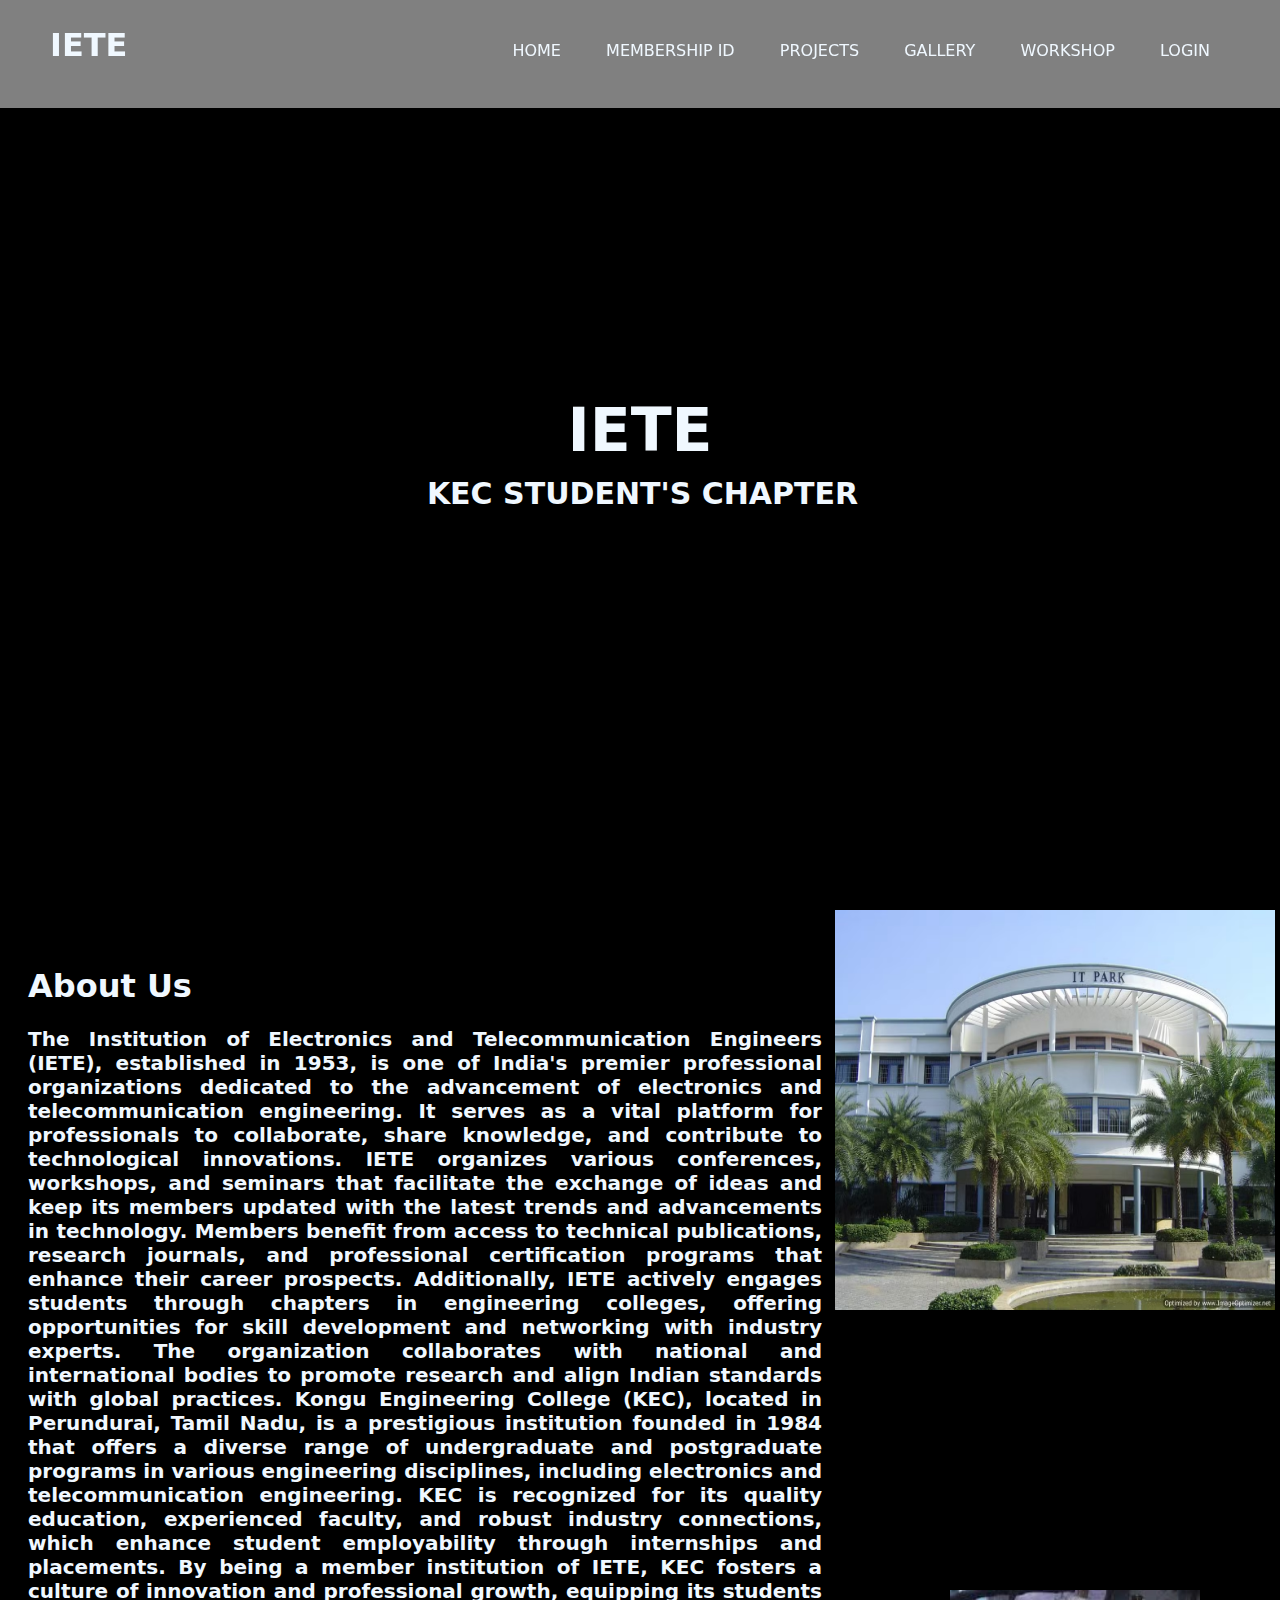
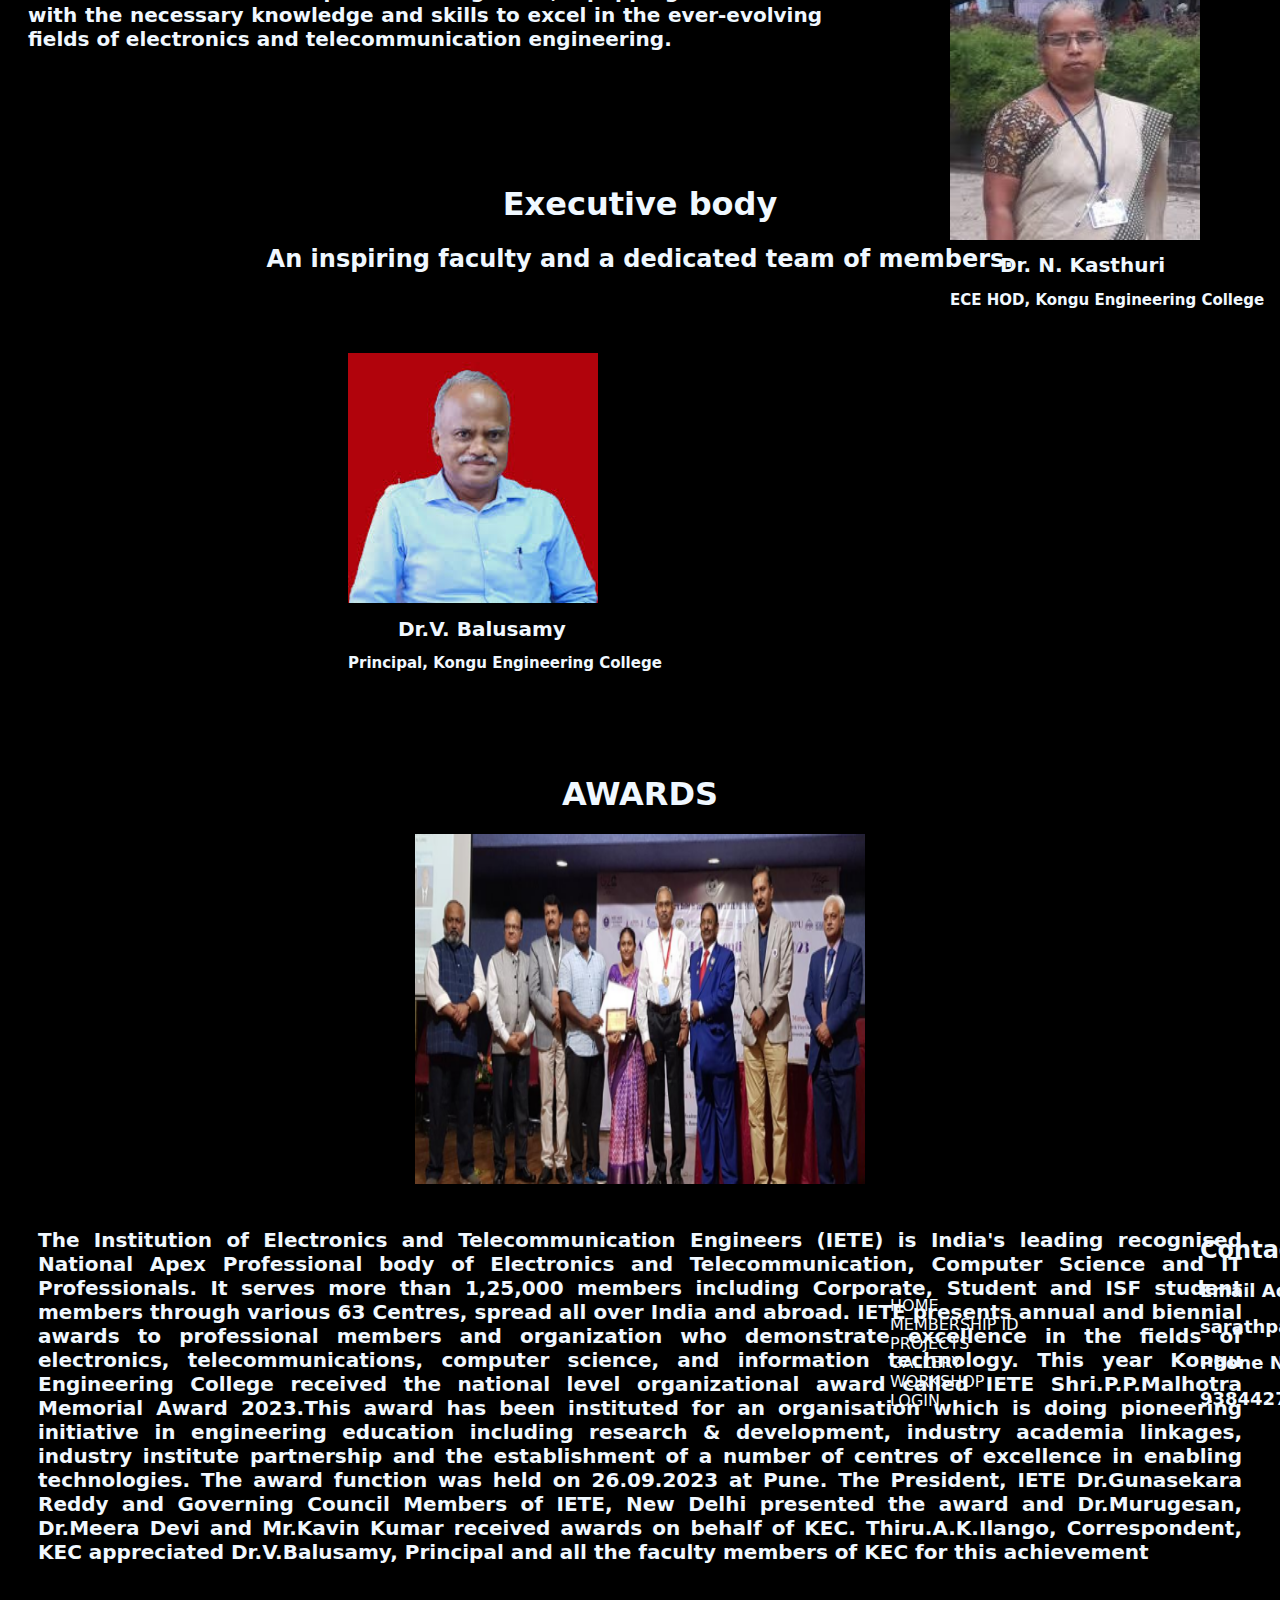
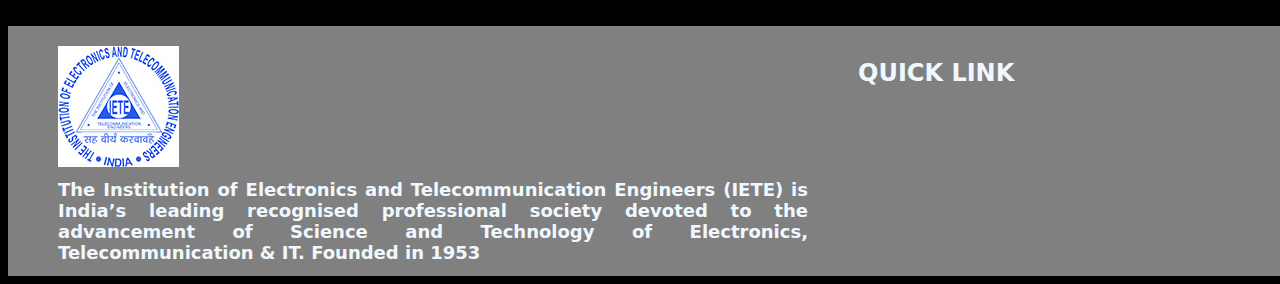
<file: index.html>
<!Doctype.html>
<html>
<head>
    <title>iete</title>
    <link rel="stylesheet" href="index.css">
    <meta name="viewport" content="width=device-width, initial-scale=1.0">
    <link rel="stylesheet" href="indexmedia.css">


</head>
<body>
    --------header------
    <div class="headercontainer">
        <div class="header">
            <h1>IETE</h1>
        </div>
        <div class="headerform">
            <ul>
                <li><a href="index.html">HOME</a></li>
                <li><a href="">MEMBERSHIP ID</a></li>
                <li><a href="project.html">PROJECTS</a></li>
                <li><a href="gallery.html">GALLERY</a></li>
                <li><a href="">WORKSHOP</a></li>
                <li><a href="">LOGIN</a></li>
            </ul>
        </div>
    </div>
    ------------------

    <div class="infocenter">
        <h1>IETE</h1>
        <h2>KEC STUDENT'S CHAPTER</h2>
    </div>

    ------------------

    <div class="aboutus">
        <h1>About Us</h1>
        <div class="content">
            <h1>The Institution of Electronics and Telecommunication Engineers (IETE), established in 1953, is one of India's premier professional organizations dedicated to the advancement of electronics and telecommunication engineering. It serves as a vital platform for professionals to collaborate, share knowledge, and contribute to technological innovations. IETE organizes various conferences, workshops, and seminars that facilitate the exchange of ideas and keep its members updated with the latest trends and advancements in technology. Members benefit from access to technical publications, research journals, and professional certification programs that enhance their career prospects. Additionally, IETE actively engages students through chapters in engineering colleges, offering opportunities for skill development and networking with industry experts. The organization collaborates with national and international bodies to promote research and align Indian standards with global practices. Kongu Engineering College (KEC), located in Perundurai, Tamil Nadu, is a prestigious institution founded in 1984 that offers a diverse range of undergraduate and postgraduate programs in various engineering disciplines, including electronics and telecommunication engineering. KEC is recognized for its quality education, experienced faculty, and robust industry connections, which enhance student employability through internships and placements. By being a member institution of IETE, KEC fosters a culture of innovation and professional growth, equipping its students with the necessary knowledge and skills to excel in the ever-evolving fields of electronics and telecommunication engineering.</h1>
        </div>
        <div class="aboutimg">
            <img src="img/DFGJSDGJDTRDGJD.avif" width="440px" height="400px">    
        </div>
    </div>

    ------------------
    <div class="Executive body">
        <h1>Executive body</h1>
        <h2>An inspiring faculty and a dedicated team of members.</h2>
    </div>
    <div  class="pinmg">
        <img src="img/principle.jpeg" width="250px" height="250px">
        <h1>Dr.V. Balusamy</h1>
        <h2>Principal, Kongu Engineering College</h2>
    </div>
    <div class="hodimg">
        <img src="img/hod.jpeg" width="250px" height="250px">
        <h1>Dr. N. Kasthuri</h1>
        <h2>ECE HOD, Kongu Engineering College</h2>
    </div>
    ------------------
    <div class="awards">
        <h1>AWARDS</h1>
    </div>
    <div class="awphoto">
        <img src="img/Screenshot 2024-10-20 184023.png" alt="" width="450px" height="350px">
        <div class="awardtext">
            <h1>The Institution of Electronics and Telecommunication Engineers (IETE) is India's
                leading recognised National Apex Professional body of Electronics and Telecommunication,
                Computer Science and IT Professionals. It serves more than 1,25,000 members including
                Corporate, Student and ISF student members through various 63 Centres, spread all over
                India and abroad. IETE presents annual and biennial awards to professional members and
                organization who demonstrate excellence in the fields of electronics, telecommunications,
                computer science, and information technology. This year Kongu Engineering College
                received the national level organizational award called IETE Shri.P.P.Malhotra Memorial
                Award 2023.This award has been instituted for an organisation which is doing pioneering
                initiative in engineering education including research & development, industry academia
                linkages, industry institute partnership and the establishment of a number of centres of
                excellence in enabling technologies. The award function was held on 26.09.2023 at Pune.
                The President, IETE Dr.Gunasekara Reddy and Governing Council Members of IETE, New
                Delhi presented the award and Dr.Murugesan, Dr.Meera Devi and Mr.Kavin Kumar received
                awards on behalf of KEC. Thiru.A.K.Ilango, Correspondent, KEC appreciated
                Dr.V.Balusamy, Principal and all the faculty members of KEC for this achievement</h1>
        </div>
    </div>
    

    ------------------
    <div class="footercontainer">
        <div class="footerimg">
            <img src="img/logo.jpg">
            <h1>The Institution of Electronics and Telecommunication Engineers (IETE) is India’s leading recognised professional society devoted to the advancement of Science and Technology of Electronics, Telecommunication & IT. Founded in 1953</h1>
        </div>
        <div class="footer">
            <h1>QUICK LINK</h1>
        </div>
        <div class="quiclink">
            <ul>
                <li><a href="index.html">HOME</a></li>
                <li><a href="">MEMBERSHIP ID</a></li>
                <li><a href="project.html">PROJECTS</a></li>
                <li><a href="gallery.html">GALLERY</a></li>
                <li><a href="">WORKSHOP</a></li>
                <li><a href="">LOGIN</a></li>
            </ul>
        </div>
        <div class="info">
            <h1>Contact details</h1>
            <h2>Email Address</h2>
            <h2>sarathparthi19@gmail.com</h2>
            <h2>Phone Number</h2>
            <h2>9384427133</h2>
        </div>
    </div>
    
</body>
</html>
</file>
<file: index.css>
body{
    background-color: rgb(0, 0, 0);
    overflow-x: hidden;
    font-family: system-ui, -apple-system, BlinkMacSystemFont, 'Segoe UI', Roboto, Oxygen, Ubuntu, Cantarell, 'Open Sans', 'Helvetica Neue', sans-serif
}
/*----------title--------*/
.header{
    color: aliceblue;
    position: fixed;
    top: 5px;
    left: 50px;
}
.headercontainer{
    position: fixed;
    background-color: rgb(128, 128, 128);
    width: 1700px;
    height: 90px;
    top: 0;
    left: 0;
}

/*----------header---------*/
.headerform{
    color: aliceblue;
    display: flex;
    position: fixed;
    top: 25px;
    right:50px;
}
.headerform li{
    display: inline;
}
.headerform li a{
    text-decoration: none;
    color: aliceblue;
    padding: 20px;
}

/*---------infocenter--------*/
.infocenter {
    display: flex;
    flex-direction: column;
    justify-content: center;
    align-items: center; 
    height: 100vh;
    color: aliceblue;
}

.infocenter h1 {
    font-size: 60px;
    margin: 1px;
}

.infocenter h2 {
    font-size: 30px;
    margin: 10px 0 50px 5px;
}

/*---------------about us-----------*/
.aboutus{
    color: aliceblue;
    margin: 0 0 0 20px;
}
.content{
    font-size: 10px;
    padding-right: 450px;
    text-align: justify;
}
.aboutimg{
    position: absolute;
    right: 5px;
    top: 910px;
    z-index: -1;
}

/*-----------------Executive body------*/
.Executive{
    color: aliceblue;
    display: flex;
    flex-direction: column;
    justify-content: center;
    align-items: center; 
    height: 30vh;
}
.Executive h2{
    margin: 0 0 0 0;
}
.pinmg{
    position: relative;
    left: 340px;
    color: aliceblue;
    font-size: 10px;
    z-index: -1;
}
.pinmg h1{
    position: relative;
    left: 50px;
}

.hodimg{
    position: absolute;
    left: 950px;
    top: 1590px;
    color: aliceblue;
    font-size: 10px;
    z-index: -1;
}
.hodimg h1{
    position: relative;
    left: 50px;
}
/*-------------awards-----------------*/
.awards{
    padding-top: 50px;
    color: aliceblue;
    display: flex;
    flex-direction: column;
    justify-content: center;
    align-items: center;    
}
.awphoto{
    display: flex;
    flex-direction: column;
    justify-content: center;
    align-items: center; 
}
.awardtext{
    color: aliceblue;
    font-size: 10px;
    text-align: justify;   
    padding: 30px;
}

/*------------------footer--------------*/
.footerimg{
    position: relative;
    left: 50px;
    top: 20px;
}
.footerimg h1{
    color: aliceblue;
    margin-right: 950px;
    font-size: 18px;
    text-align: justify;
}
.quiclink{
    color: aliceblue;
    display: flex;
    position: absolute;
    left: 850px;
    top: 2880px;
}
.quiclink li{
    display:block;
}
.quiclink li a{
    text-decoration: none;
    color: aliceblue;
    padding-bottom: 1px;
    font-family: system-ui, -apple-system, BlinkMacSystemFont, 'Segoe UI', Roboto, Oxygen, Ubuntu, Cantarell, 'Open Sans', 'Helvetica Neue', sans-serif;
}
.footer{
    color: aliceblue;
    position: relative;
    top: -200px;
    left: 850px;
    font-size: 12px;   
}
.info{
    color: aliceblue;
    position: absolute ;
    font-size: 12px;    
    top: 2820px;
    left: 1200px;
    padding: 0px;
}
.footercontainer{
    background-color: rgb(128, 128, 128);
    width: 1700px;
    height: 250px;   
}
</file>
<file: indexmedia.css>
/* Global settings */
body {
    background-color: rgb(0, 0, 0);
    overflow-x: hidden;
    font-family: system-ui, -apple-system, BlinkMacSystemFont, 'Segoe UI', Roboto, Oxygen, Ubuntu, Cantarell, 'Open Sans', 'Helvetica Neue', sans-serif;
}

/* Container adjustments for smaller screens */
.headercontainer{
    width: 100%;
    height: 12%;
    overflow-x: hidden;
}

/* Media queries for mobile (Samsung M52 and similar) */
@media screen and (max-width: 1080px) {
    
    /* Header adjustments */
    .header {
        top: 0px;
        left: 15px;
        font-size: 18px; /* Adjust the font size for mobile */
    }
    
    .headerform {
        top: 70px;
        left:  0px;
    }
    
    .headerform li a {
        padding: 7px;
        font-size: 15px;
        padding-left: 0px;
    }

    /* Infocenter adjustments */
    .infocenter {
        position: relative;
        top: 450px;
        height: auto;
        padding-bottom: 800px;
    }
    
    .infocenter h1 {
        font-size: 36px; /* Smaller font size for mobile */
    }
    
    .infocenter h2 {
        font-size: 20px;
    }

    /* About us adjustments */
    .aboutus {
        margin: 10px 0;
    }
    
    .content {
        font-size: 12px;
        padding-right: 10px;
    }
    
    .aboutimg {
        right: 10px;
        top: auto;
    }

    /* Executive body adjustments */
    .Executive {
        height: auto;
        position: relative;
        top: 42%;
    }

    .pinmg{
        left: 20%;
        top:45%;
        font-size: 12px;
    }
    .hodimg{
        position: relative;
        left: 20%;
        top: 50%;
        font-size: 12px;
    }
    
    .pinmg h1, .hodimg h1 {
        left: 0;
    }

    /* Awards section adjustments */
    .awards, .awphoto{
        font-size: 12px;
        position: relative;
        top: 460px;
    }
    .awardtext{
        font-size: 12px;
    }
    /* Footer adjustments */
    .footercontainer{
        overflow-x: hidden;
        display: none;
    }
    .footerimg {
        overflow-x: hidden;
        display: none;
    }

    .quiclink {
        overflow-x: hidden;
        display: none;
    }

    .quiclink li a {
        overflow-x: hidden;
        display: none;
    }

    .info {
        overflow-x: hidden;
        display: none;
    }
}
</file>
